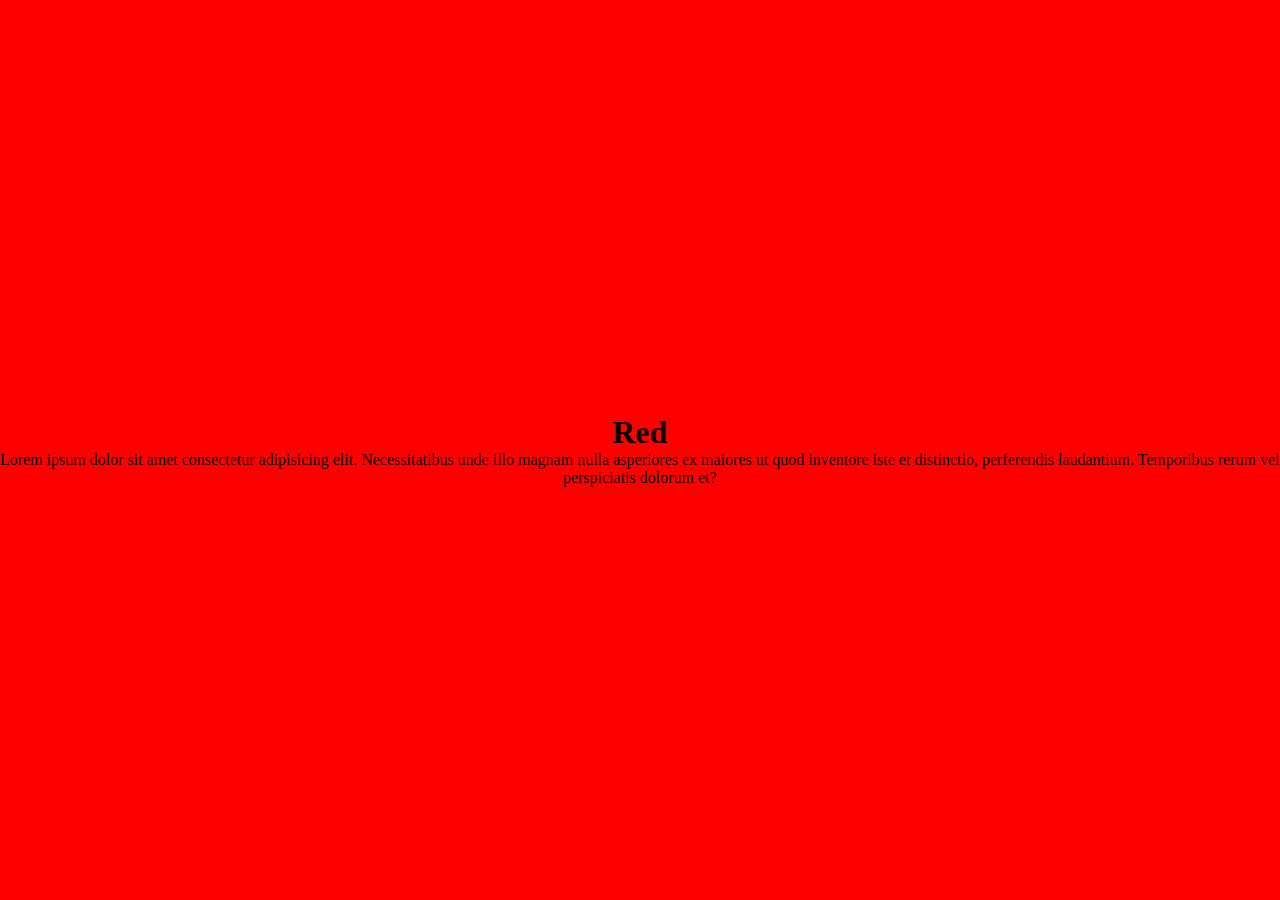
<file: test.html>
<!DOCTYPE html>
<html lang="en">
<head>
    <meta charset="UTF-8">
    <meta name="viewport" content="width=device-width, initial-scale=1.0">
    <title>test</title>
    <style>
        *{
            margin: 0%;
            padding: 0%;
            box-sizing: border-box;
        }
        .controller {  
            height: 100vh;  
            overflow-y: scroll;
            scroll-snap-type: y mandatory;   
            scroll-behavior: smooth;  
        }  
        section {  
            height: 100vh;  
            scroll-snap-align: start;  
        }  
    </style>
</head>
<body>
    <main>
        <div class="controller">
            <section style="background-color: red; display: flex; justify-content: center; align-items: center; flex-direction: column; text-align: center;">
                <h1>Red</h1>
                <p>Lorem ipsum dolor sit amet consectetur adipisicing elit. Necessitatibus unde illo magnam nulla asperiores ex maiores ut quod inventore iste et distinctio, perferendis laudantium. Temporibus rerum vel perspiciatis dolorum et?</p>
            </section>
            <section style="background-color: blue; display: flex; justify-content: center; align-items: center; flex-direction: column; text-align: center;">
                <h1>blue</h1>
                <p>Lorem ipsum dolor sit amet consectetur adipisicing elit. Necessitatibus unde illo magnam nulla asperiores ex maiores ut quod inventore iste et distinctio, perferendis laudantium. Temporibus rerum vel perspiciatis dolorum et?</p>
            </section>
            <section style="background-color: yellow; display: flex; justify-content: center; align-items: center; flex-direction: column; text-align: center;">
                <h1>yellow</h1>
                <p>Lorem ipsum dolor sit amet consectetur adipisicing elit. Necessitatibus unde illo magnam nulla asperiores ex maiores ut quod inventore iste et distinctio, perferendis laudantium. Temporibus rerum vel perspiciatis dolorum et?</p>
            </section>
            <section style="background-color: green; display: flex; justify-content: center; align-items: center; flex-direction: column; text-align: center;">
                <h1>green</h1>
                <p>Lorem ipsum dolor sit amet consectetur adipisicing elit. Necessitatibus unde illo magnam nulla asperiores ex maiores ut quod inventore iste et distinctio, perferendis laudantium. Temporibus rerum vel perspiciatis dolorum et?</p>
            </section>
        </div>
    </main>
</body>
</html>
</file>
